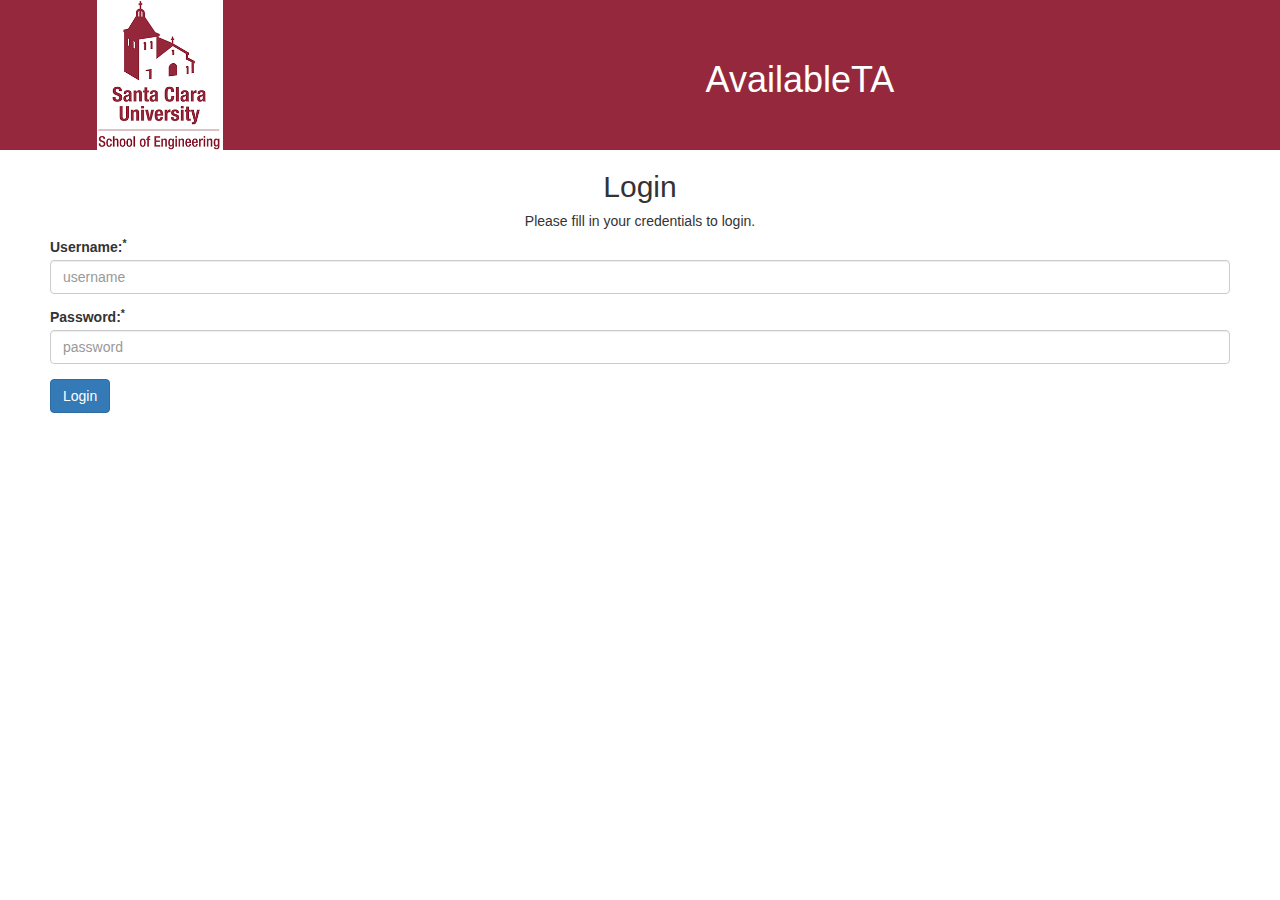
<file: availableTA/index.html>
<!DOCTYPE html>
<html lang="en">
<head>
    <meta charset="UTF-8">
    <title>AvailableTA</title>
    <link rel="stylesheet" href="https://maxcdn.bootstrapcdn.com/bootstrap/3.3.7/css/bootstrap.css">
    <link rel="stylesheet" href="template.css">
    <link rel="stylesheet" href="index.css">

    <script src="jquery-3.2.1.min.js"></script>
    <script src="login.js"></script>
    <script src="index.js"></script>
</head>

<body onload="initialization();">
  <div class="page-header">
      <div class="col-md-3">
        <img src='logo.png'>
      </div>
      <div class="titleName col-md-9">
        <h1>AvailableTA</h1>
      </div>
  </div>
    <div class = "container-flow">
      <div id="menu" class="col-md-3">
        <div>
          <ul class="list-group text-left nav nav-bar">
            <li class="list-group-item"><a href="index.html">Home</a></li>
            <li class="list-group-item"><a href="viewProfile.html">View/Edit Profile</a></li>
            <li class="list-group-item" id="viewschedule"><a href="viewSchedule.html">View/Edit Schedule</a></li>
            <li class="list-group-item"><a id ="logout" href="login.html">Logout</a></li>
          </ul>
        </div>
        <div class = "note text-left">
          <p>Note: </p>
          <p>Please choose your lab sessions and update your cellphone number if this is your first time log in!</p>
          <p>TA please remember to update your availability schedule as soon as possible.</p>
        </div>

      </div>
      <div id="lablist" class = "col-md-9">


      </div>
    </div>
</body>
</html>
</file>
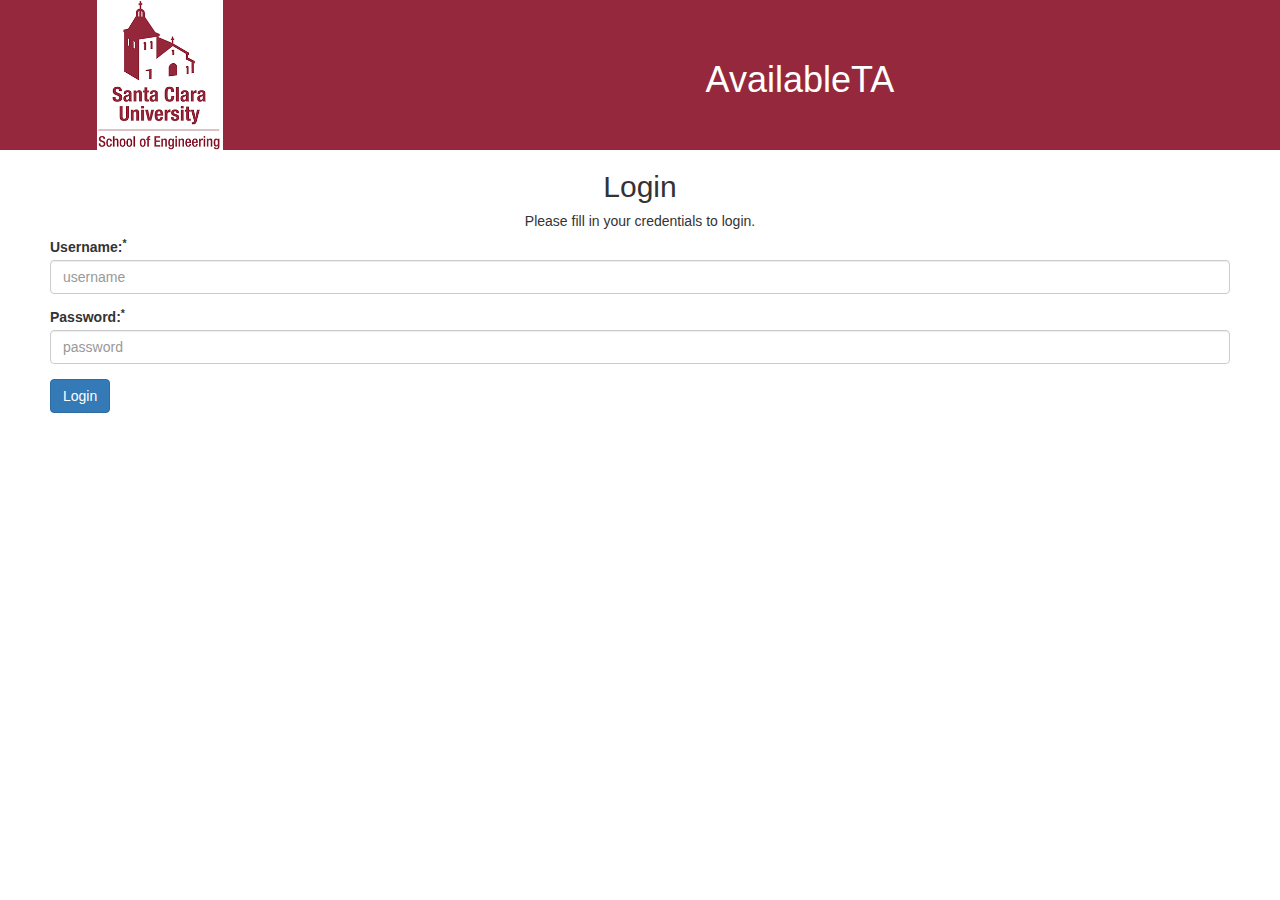
<file: availableTA/editLabInfo.html>
<!DOCTYPE html>
<html lang="en">
<head>
    <meta charset="UTF-8">
    <title>Welcome</title>
    <link rel="stylesheet" href="https://maxcdn.bootstrapcdn.com/bootstrap/3.3.7/css/bootstrap.css">
    <link rel="stylesheet" href="template.css">

    <script src="jquery-3.2.1.min.js"></script>
    <script src="login.js"></script>
    <script src="editLabInfo.js"></script>
</head>

<body>
  <div class="page-header">
      <div class="col-md-3">
        <img src='logo.png'>
      </div>
      <div class="titleName col-md-9">
        <h1>AvailableTA</h1>
      </div>
  </div>
    <div class = "container-flow">
      <div id="menu" class="col-md-3">
        <div>
          <ul class="list-group text-left nav nav-bar">
            <li class="list-group-item"><a href="index.html">Home</a></li>
            <li class="list-group-item"><a href="viewProfile.html">View/Edit Profile</a></li>
            <li class="list-group-item" id="viewschedule"><a href="viewSchedule.html">View/Edit Schedule</a></li>
            <li class="list-group-item"><a id ="logout" href="login.html">Logout</a></li>
          </ul>
        </div>
        <div class = "note text-left">
          <p>Note: </p>
          <p>Please choose your lab sessions and update your cellphone number if this is your first time log in!</p>
          <p>TA please remember to update your availability schedule as soon as possible.</p>
        </div>
      </div>

      <div class = "col-md-9 text-left">
        <div id="lablist" class = "col-md-8 text-left">
          <h3>Choose your Lab Session</h3>
        </div>

        <div id="userlablist" class = "col-md-4 text-left">
          <h3>Your Lab Session</h3>
        </div>
        <button id="update" class="btn btn-primary" onclick="updateinfo();">Update</button>


      </div>

    </div>
</body>
</html>
</file>
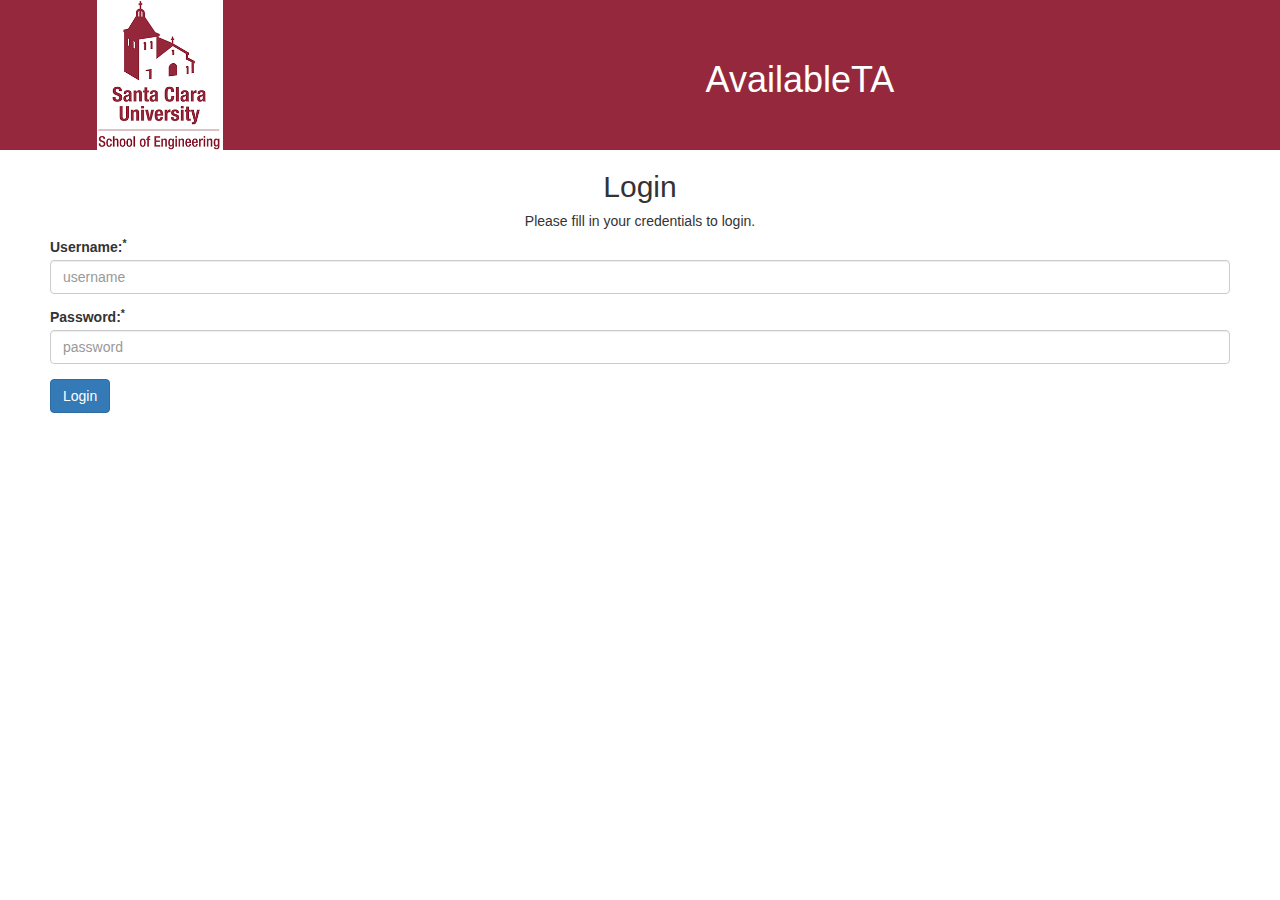
<file: availableTA/editPersonalInfo.html>
<!DOCTYPE html>
<html lang="en">
<head>
    <meta charset="UTF-8">
    <title>Welcome</title>
    <link rel="stylesheet" href="https://maxcdn.bootstrapcdn.com/bootstrap/3.3.7/css/bootstrap.css">
    <link rel="stylesheet" href="template.css">

    <script src="jquery-3.2.1.min.js"></script>
    <script src= "login.js"></script>
    <script src= "editPersonalInfo.js"></script>
</head>

<body>
  <div class="page-header">
      <div class="col-md-3">
        <img src='logo.png'>
      </div>
      <div class="titleName col-md-9">
        <h1>AvailableTA</h1>
      </div>
  </div>
    <div class = "container-flow">
      <div id="menu" class="col-md-3">
        <div>
          <ul class="list-group text-left nav nav-bar">
            <li class="list-group-item"><a href="index.html">Home</a></li>
            <li class="list-group-item"><a href="viewProfile.html">View/Edit Profile</a></li>
            <li class="list-group-item" id="viewschedule"><a href="viewSchedule.php">View/Edit Schedule</a></li>
            <li class="list-group-item"><a id ="logout" href="login.html">Logout</a></li>
          </ul>
        </div>
        <div class = "note text-left">
          <p>Note: </p>
          <p>Please choose your lab sessions and update your cellphone number if this is your first time log in!</p>
          <p>TA please remember to update your availability schedule as soon as possible.</p>
        </div>
      </div>
      <div class = "col-md-9 text-left">
        <div id="personalinfo">
        <h3>Personal Information</h3>
        </div>
        <button id="update" class="btn btn-primary" onclick="updateinfo();">Update</button>
      </div>
    </div>
</body>
</html>
</file>
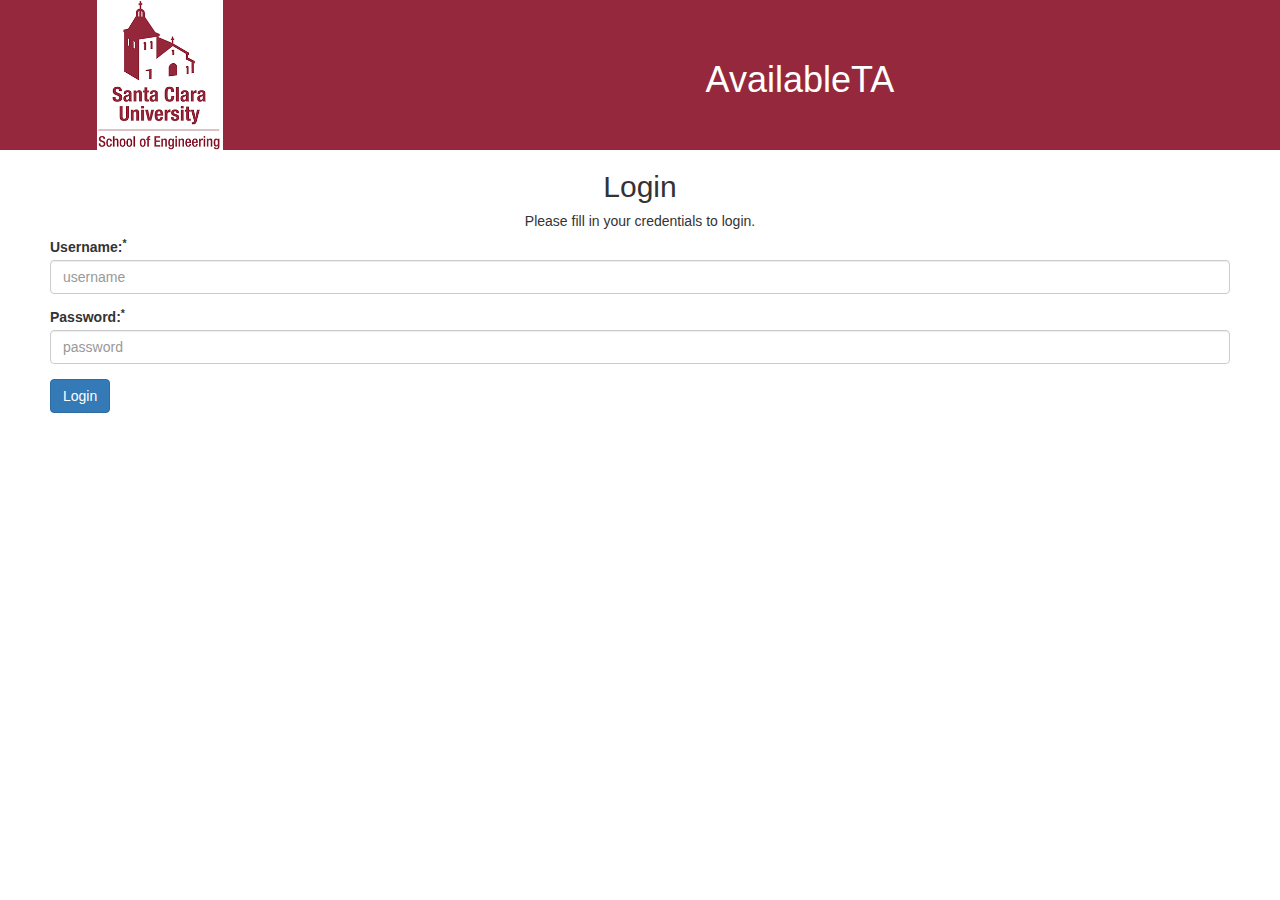
<file: availableTA/editSchedule.html>
<!DOCTYPE html>
<html lang="en">
<head>
    <meta charset="UTF-8">
    <title>AvailableTA</title>
    <link rel="stylesheet" href="https://maxcdn.bootstrapcdn.com/bootstrap/3.3.7/css/bootstrap.css">
    <link rel="stylesheet" type="text/css" href="template.css">
    <link rel="stylesheet" type="text/css" href="schedule.css">

    <script src="jquery-3.2.1.min.js"></script>
    <script src= "login.js"></script>
    <script src= "editSchedule.js"></script>
</head>

<body>
  <div class="page-header">
      <div class="col-md-3">
        <img src='logo.png'>
      </div>
      <div class="titleName col-md-9">
        <h1>AvailableTA</h1>
      </div>
  </div>
    <div class = "container-flow">
      <div id="menu" class="col-md-3">
        <div>
          <ul class="list-group text-left nav nav-bar">
            <li class="list-group-item"><a href="index.html">Home</a></li>
            <li class="list-group-item"><a href="viewProfile.html">View/Edit Profile</a></li>
            <li class="list-group-item" id="viewschedule"><a href="viewSchedule.html">View/Edit Schedule</a></li>
            <li class="list-group-item"><a id ="logout" href="login.html">Logout</a></li>
          </ul>
        </div>
        <div class = "note text-left">
          <p>Note: </p>
          <p>Please choose your lab sessions and update your cellphone number if this is your first time log in!</p>
          <p>TA please remember to update your availability schedule as soon as possible.</p>
        </div>
      </div>
      <div class="col-md-9">
        <form>
        <table class="table">
        <div id="head_nav">
        <tr>
            <th>Time of Lab Period</th>
            <th>Monday</th>
            <th>Tuesday</th>
            <th>Wednesday</th>
            <th>Thrusday</th>
            <th>Friday</th>
        </tr>
        </div>

        <tr id="morning">
            <th>9:15am - 12:00am</th>

        </tr>

        <tr id="afternoon">
            <th>2:15pm - 5:00pm</td>

        </tr>

        <tr id="evening">
            <th>5:15pm - 8:00pm</td>

        </tr>

    </table>


    <p align="center">Please check the box if you ARE available, and uncheck the box if NOT available.</p>

    <div style="text-align:center">
    <a id="viewSchedule_afterEdit" href="viewSchedule.html"><button class="btn btn-primary">Save Schedule</button></a>
    <a id="back_viewSchedule" href="viewSchedule.html"><button class="btn btn-primary">Back</button></a>
    </div>
    </form>

    </div>
    </div>
</body>
</html>
</file>
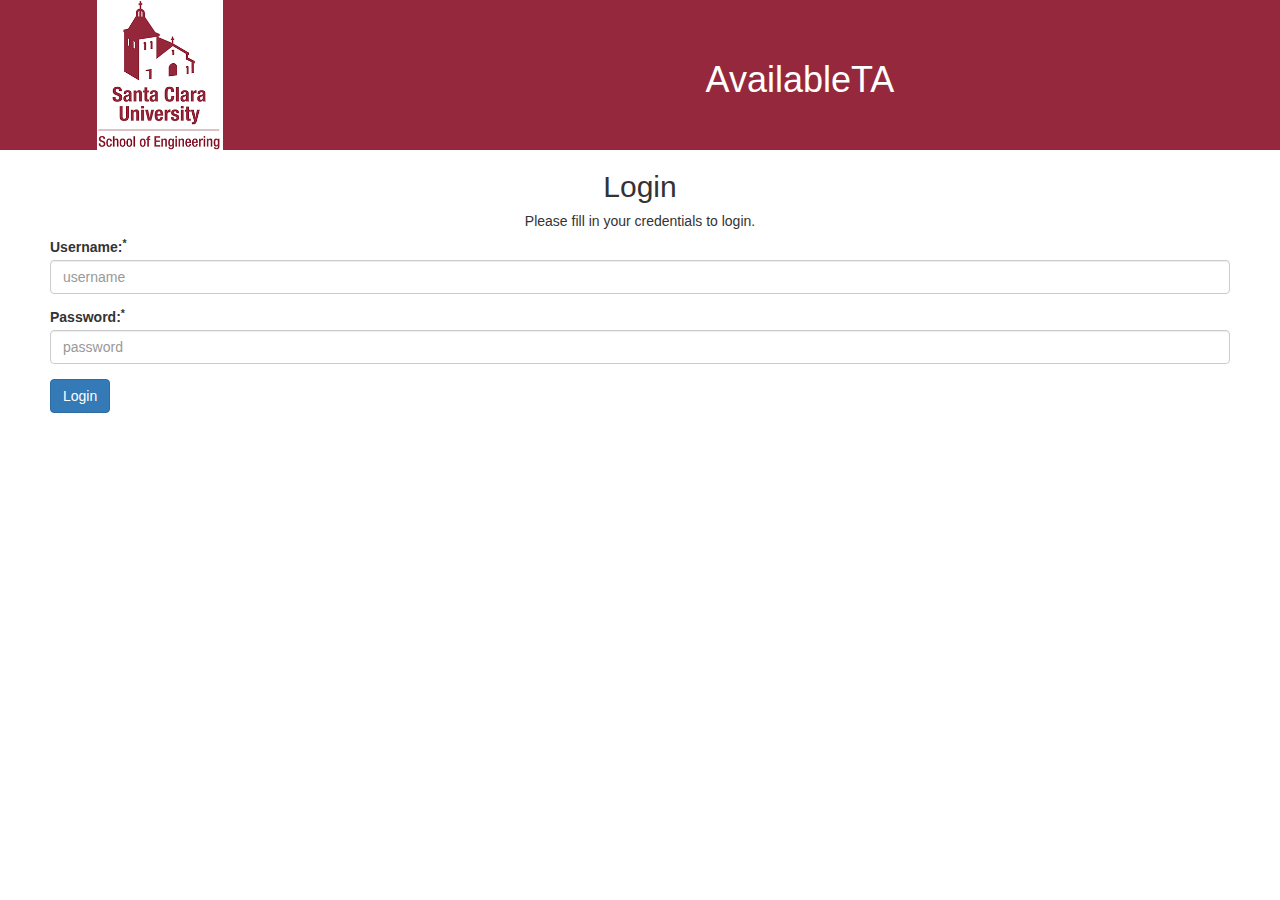
<file: availableTA/login.html>
<!DOCTYPE html>
<html lang="en">
<head>
    <meta charset="UTF-8">
    <title>Login</title>
    <link rel="stylesheet" href="https://maxcdn.bootstrapcdn.com/bootstrap/3.3.7/css/bootstrap.css">
    <link rel="stylesheet" href="template.css">

    <script src="jquery-3.2.1.min.js"></script>
    <script src= "login.js"></script>

</head>
<body onload="initialization();">
    <div class="container-flow">
      <div class="page-header">
          <div class="col-md-3">
            <img src='logo.png'>
          </div>
          <div class="titleName col-md-9">
            <h1>AvailableTA</h1>
          </div>
      </div>
        <h2>Login</h2>
        <p>Please fill in your credentials to login.</p>
        <form class="wrapper text-left" method="get">
        <!--<form action="checklogin.php" method="post">-->
            <div class="form-group credentials">
                <label>Username:<sup>*</sup></label>
                <input id="username" type="text" name="username" class="form-control" placeholder="username">
                <span class="help-block" ></span>
            </div>
            <div class="form-group credentials">
                <label>Password:<sup>*</sup></label>
                <input id="password" type="password" name="password" class="form-control" placeholder="password">
                <span class="help-block" ></span>

            </div>
            <p id="err_notice"></p>
            <div class="form-group credentials">
                <button type="submit" class="btn btn-primary" value="Login" onclick="loginapply();" id="login">Login</button>
            </div>
        </form>
    </div>

</body>
</html>
</file>
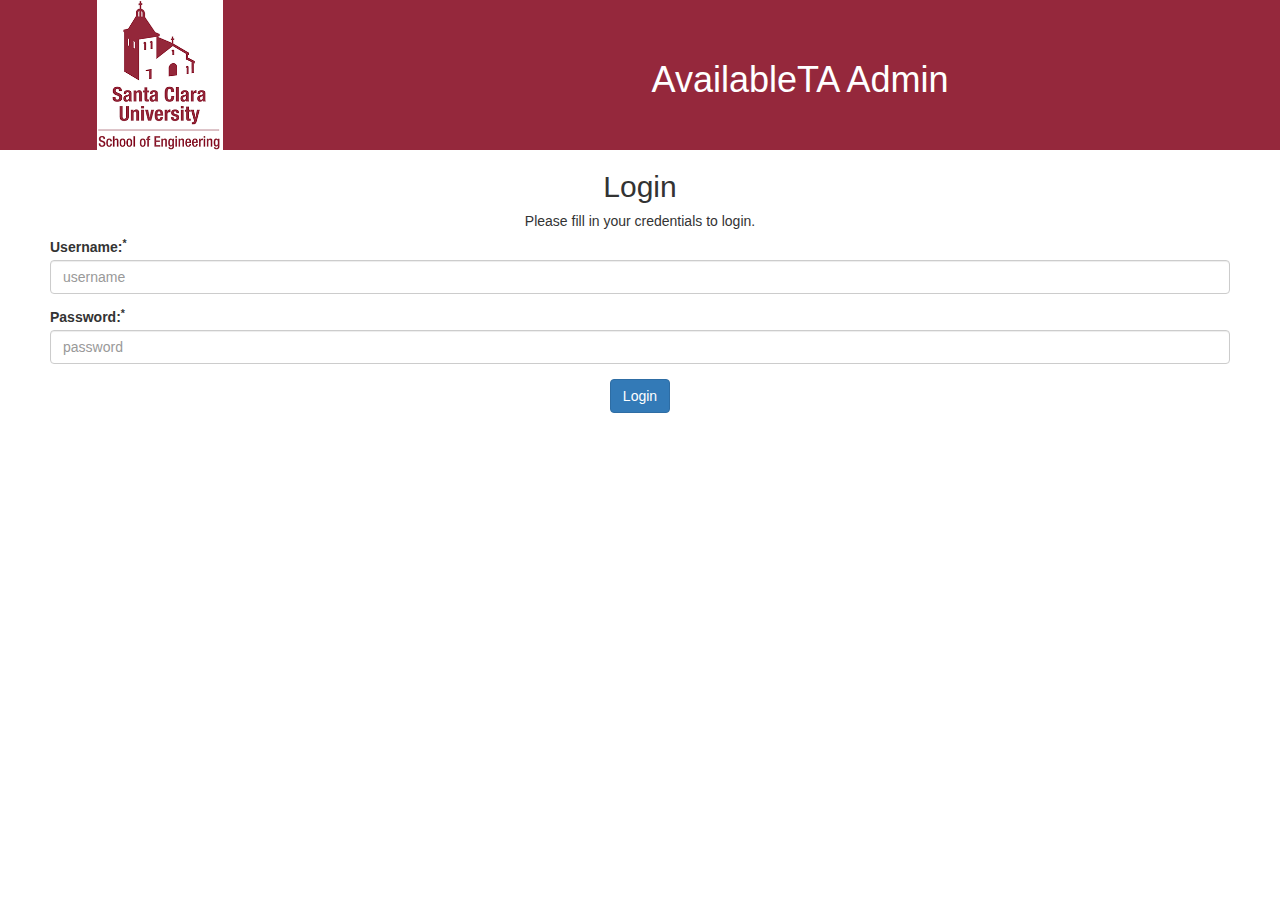
<file: availableTA/loginAdmin.html>
<!DOCTYPE html>
<html lang="en">
<head>
    <meta charset="UTF-8">
    <title>Admin Login</title>
    <link rel="stylesheet" href="https://maxcdn.bootstrapcdn.com/bootstrap/3.3.7/css/bootstrap.css">
    <link rel="stylesheet" href="template.css">

    <script src="jquery-3.2.1.min.js"></script>
    <script src="md5.min.js"></script>
    <script src= "loginAdmin.js"></script>

</head>
<body>
    <div class="container-flow">
      <div class="page-header">
          <div class="col-md-3">
            <img src='logo.png'>
          </div>
          <div class="titleName col-md-9">
            <h1>AvailableTA Admin</h1>
          </div>
      </div>
        <h2>Login</h2>
        <p>Please fill in your credentials to login.</p>
            <div class="form-group credentials text-left">
                <label>Username:<sup>*</sup></label>
                <input id="username" type="text" name="username" class="form-control" placeholder="username">
                <span class="help-block" ></span>
            </div>
            <div class="form-group credentials text-left">
                <label>Password:<sup>*</sup></label>
                <input id="password" type="password" name="password" class="form-control" placeholder="password">
                <span class="help-block" ></span>

            </div>
            <p id="err_notice"></p>
            <div class="form-group credentials">
                <button type="submit" class="btn btn-primary" value="Login" onclick="loginapply();" id="login">Login</button>
            </div>
    </div>

</body>
</html>
</file>
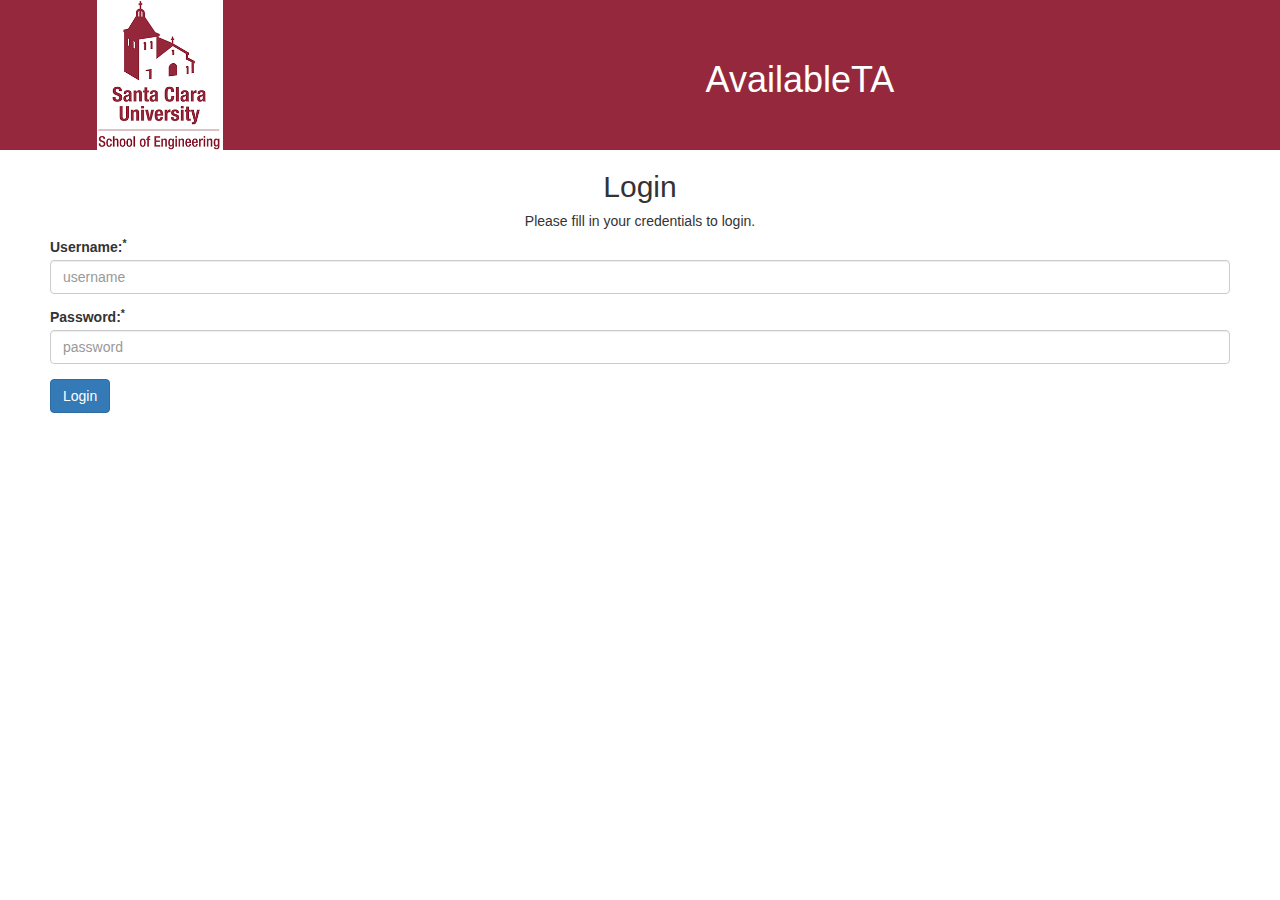
<file: availableTA/taList.html>
<!DOCTYPE html>
<html lang="en">
<head>
    <meta charset="UTF-8">
    <title>AvailableTA</title>
    <link rel="stylesheet" href="https://maxcdn.bootstrapcdn.com/bootstrap/3.3.7/css/bootstrap.css">
    <link rel="stylesheet" href="template.css">
    <link rel="stylesheet" href="taList.css">

    <script src="jquery-3.2.1.min.js"></script>
    <script src="taList.js"></script>
</head>

<body>
  <div class="page-header">
      <div class="col-md-3">
        <img src='logo.png'>
      </div>
      <div class="titleName col-md-9">
        <h1>AvailableTA</h1>
      </div>
  </div>
    <div class = "container-flow">
      <div id="menu" class="col-md-3">
        <div>
          <ul class="list-group text-left nav nav-bar">
            <li class="list-group-item"><a href="index.html">Home</a></li>
            <li class="list-group-item"><a href="viewProfile.html">View/Edit Profile</a></li>
            <li class="list-group-item" id="viewschedule"><a href="viewSchedule.html">View/Edit Schedule</a></li>
            <li class="list-group-item"><a id ="logout" href="login.html">Logout</a></li>
          </ul>
        </div>
        <div class = "note text-left">
          <p>Note: </p>
          <p>Please choose your lab sessions and update your cellphone number if this is your first time log in!</p>
          <p>TA please remember to update your availability schedule as soon as possible.</p>
        </div>
      </div>
      <div class="col-md-9 text-left" id="talist">

      </div>
    </div>
</body>
</html>
</file>
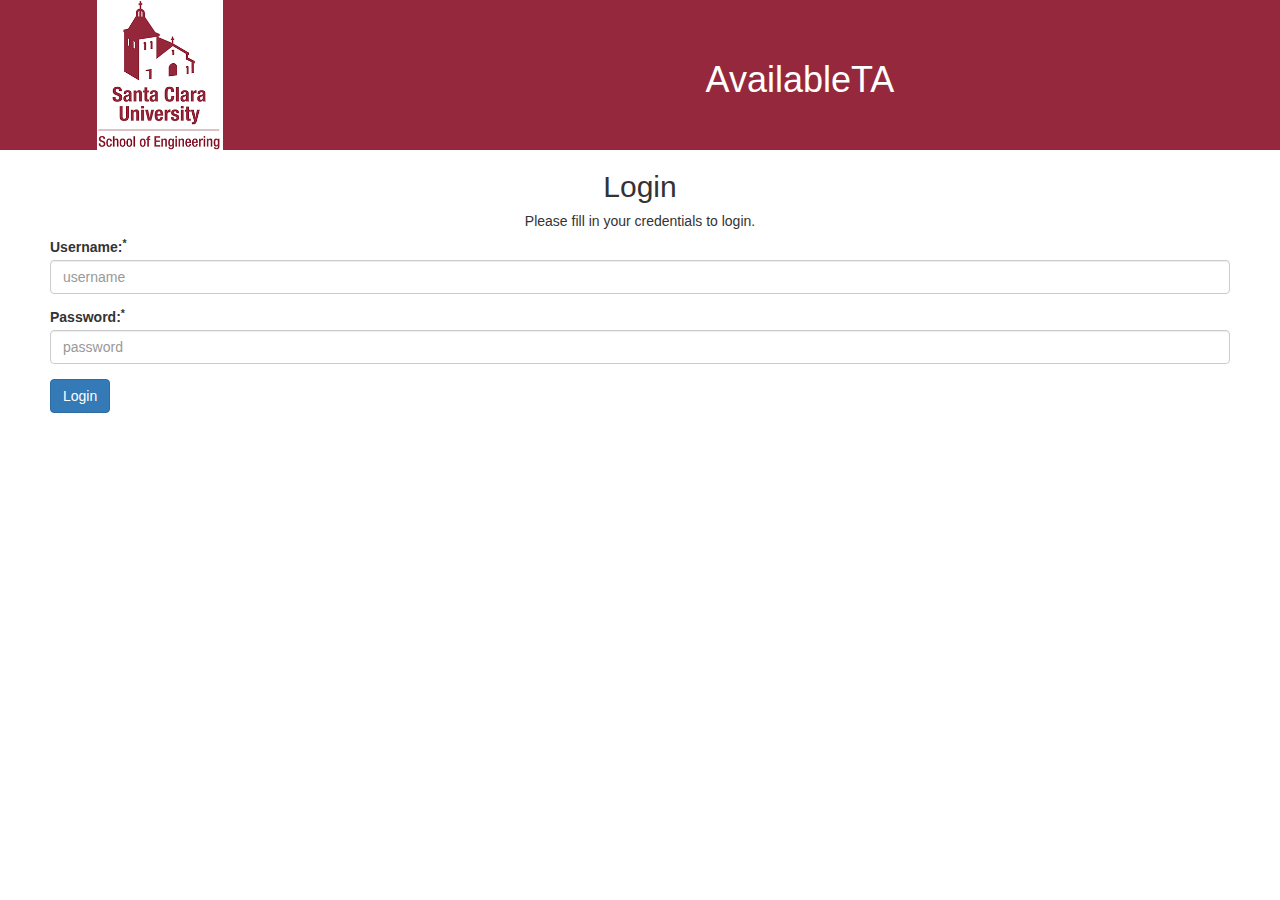
<file: availableTA/viewProfile.html>
<!DOCTYPE html>
<html lang="en">
<head>
    <meta charset="UTF-8">
    <title>Welcome</title>
    <link rel="stylesheet" href="https://maxcdn.bootstrapcdn.com/bootstrap/3.3.7/css/bootstrap.css">
    <link rel="stylesheet" href="template.css">

    <script src="jquery-3.2.1.min.js"></script>
    <script src= "login.js"></script>
    <script src= "viewProfile.js"></script>
</head>

<body>
  <div class="page-header">
      <div class="col-md-3">
        <img src='logo.png'>
      </div>
      <div class="titleName col-md-9">
        <h1>AvailableTA</h1>
      </div>
  </div>
    <div class = "container-flow text-left">
      <div id="menu" class="col-md-3">
        <div>
          <ul class="list-group text-left nav nav-bar">
            <li class="list-group-item"><a href="index.html">Home</a></li>
            <li class="list-group-item"><a href="viewProfile.html">View/Edit Profile</a></li>
            <li class="list-group-item" id="viewschedule"><a href="viewSchedule.html">View/Edit Schedule</a></li>
            <li class="list-group-item"><a id ="logout" href="login.html">Logout</a></li>
          </ul>
        </div>
        <div class = "note text-left">
          <p>Note: </p>
          <p>Please choose your lab sessions and update your cellphone number if this is your first time log in!</p>
          <p>TA please remember to update your availability schedule as soon as possible.</p>
        </div>
      </div>
      <div class = "col-md-9">
        <div class = "col-md-6">
          <div id="personalinfo">
            <h3>Personal Information</h3>

          </div>
          <a href="editPersonalInfo.html"><button class="btn btn-primary">Edit Contact Information</button></a>
        </div>

        <div class = "col-md-6">
          <div id="labinfo">
            <h3>Lab Information</h3>


          </div>
          <a href="editLabInfo.html"><button class="btn btn-primary">Edit Lab Session</button></a>
        </div>
      </div>
    </div>
</body>
</html>
</file>
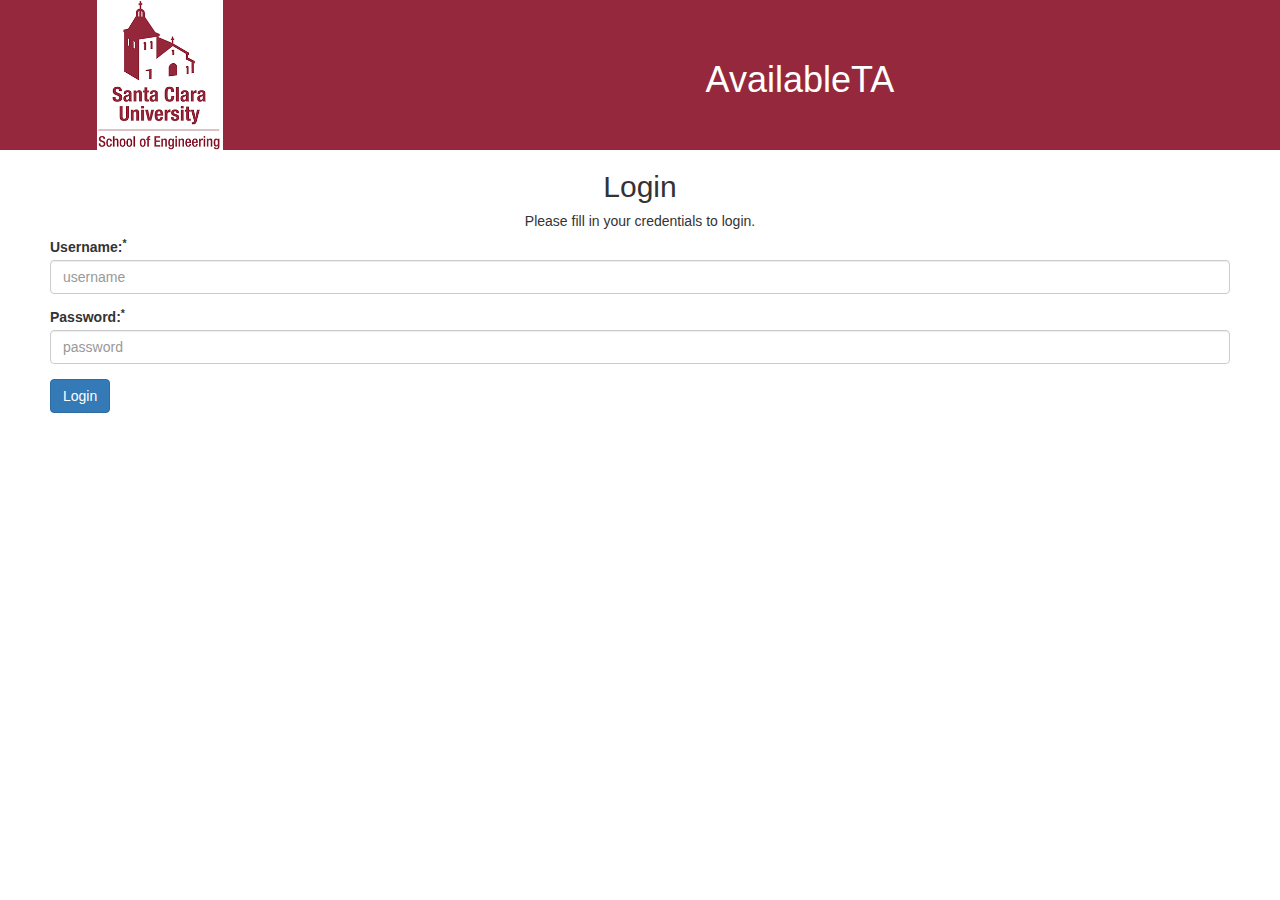
<file: availableTA/viewSchedule.html>
<!DOCTYPE html>
<html lang="en">
<head>
    <meta charset="UTF-8">
    <title>AvailableTA</title>
    <link rel="stylesheet" href="https://maxcdn.bootstrapcdn.com/bootstrap/3.3.7/css/bootstrap.css">
    <link rel="stylesheet" type="text/css" href="template.css">
    <link rel="stylesheet" type="text/css" href="schedule.css">

    <script src="jquery-3.2.1.min.js"></script>
    <script src= "login.js"></script>
    <script src= "viewSchedule.js"></script>

</head>

<body>
  <div class="page-header">
      <div class="col-md-3">
        <img src='logo.png'>
      </div>
      <div class="titleName col-md-9">
        <h1>AvailableTA</h1>
      </div>
  </div>
    <div class = "container-flow">
      <div id="menu" class="col-md-3">
        <div>
          <ul class="list-group text-left nav nav-bar">
            <li class="list-group-item"><a href="index.html">Home</a></li>
            <li class="list-group-item"><a href="viewProfile.html">View/Edit Profile</a></li>
            <li class="list-group-item" id="viewschedule"><a href="viewSchedule.html">View/Edit Schedule</a></li>
            <li class="list-group-item"><a id ="logout" href="login.html">Logout</a></li>
          </ul>
        </div>
        <div class = "note text-left">
          <p>Note: </p>
          <p>Please choose your lab sessions and update your cellphone number if this is your first time log in!</p>
          <p>TA please remember to update your availability schedule as soon as possible.</p>
        </div>
      </div>
      <div class="col-md-9">
        <table class="table" >
        <div id="head_nav">
        <tr>
            <th>Time of Lab Period</th>
            <th>Monday</th>
            <th>Tuesday</th>
            <th>Wednesday</th>
            <th>Thrusday</th>
            <th>Friday</th>
        </tr>
        </div>

        <tr id="morning">
            <th>9:15am - 12:00am</th>

        </tr>

        <tr id="afternoon">
            <th>2:15pm - 5:00pm</td>

        </tr>

        <tr id="evening">
            <th>5:15pm - 8:00pm</td>

        </tr>
    </table>
    <a href="editSchedule.html"><button class="btn btn-primary">Edit</button></a>
    </div>
    </div>
</body>
</html>
</file>
<file: availableTA/template.css>
html{
  margin: 0px;
  padding: 0px;
  border: 0px;
}

body
{
  font: 14px sans-serif;
  font-family: arial;
  text-align: center;
  margin: 0px;
  padding: 0px;
  border: 0px;
}

.page-header{
  color: white;
  background-color: #95283c;
  height: 150px;
  margin: 0px;
  padding: 0px;
  border: 0px;
  display: flex;
}

.credentials{
  position: relative;
  margin-left: 50px;
  margin-right: 50px;
}

img{
  display: block;
  margin: auto;
  height: 100%;
}

.titleName{
  text-align: center;
  display: flex;
  align-items: center;
  justify-content: center;
}

#menu{
  margin-top: 30px;
}

.warning{
  color: #95283c;
  font-size: 20px;
  font-weight: bold;
  margin-top: 30px;
}
</file>
<file: availableTA/index.css>
.labinfo{
  float: left;
  width: 30%;
  height: 250px;
  border: 1px solid gray;
  border-radius: 10px;
  margin: 10px;
  padding: 20px;
}
</file>
<file: availableTA/schedule.css>
.unavailable
{
    background-color:#B2B2B2;
}

.available{
  background-color:#FFA669;
}

th,td
{
    margin: 0;
    height: 50px;
    text-align: center;
    border-collapse: collapse;
    outline: 1px solid #e3e3e3;
}

td
{
    padding: 5px 10px;
}

th
{
    background: #666;
    color: white;
    padding: 5px 10px;
}

.table{
  width: 80%;
  align: center;
  margin: 50px;
}

</style>
</file>
<file: availableTA/taList.css>
.TAinfo{
  margin: 30px;
}
</file>
